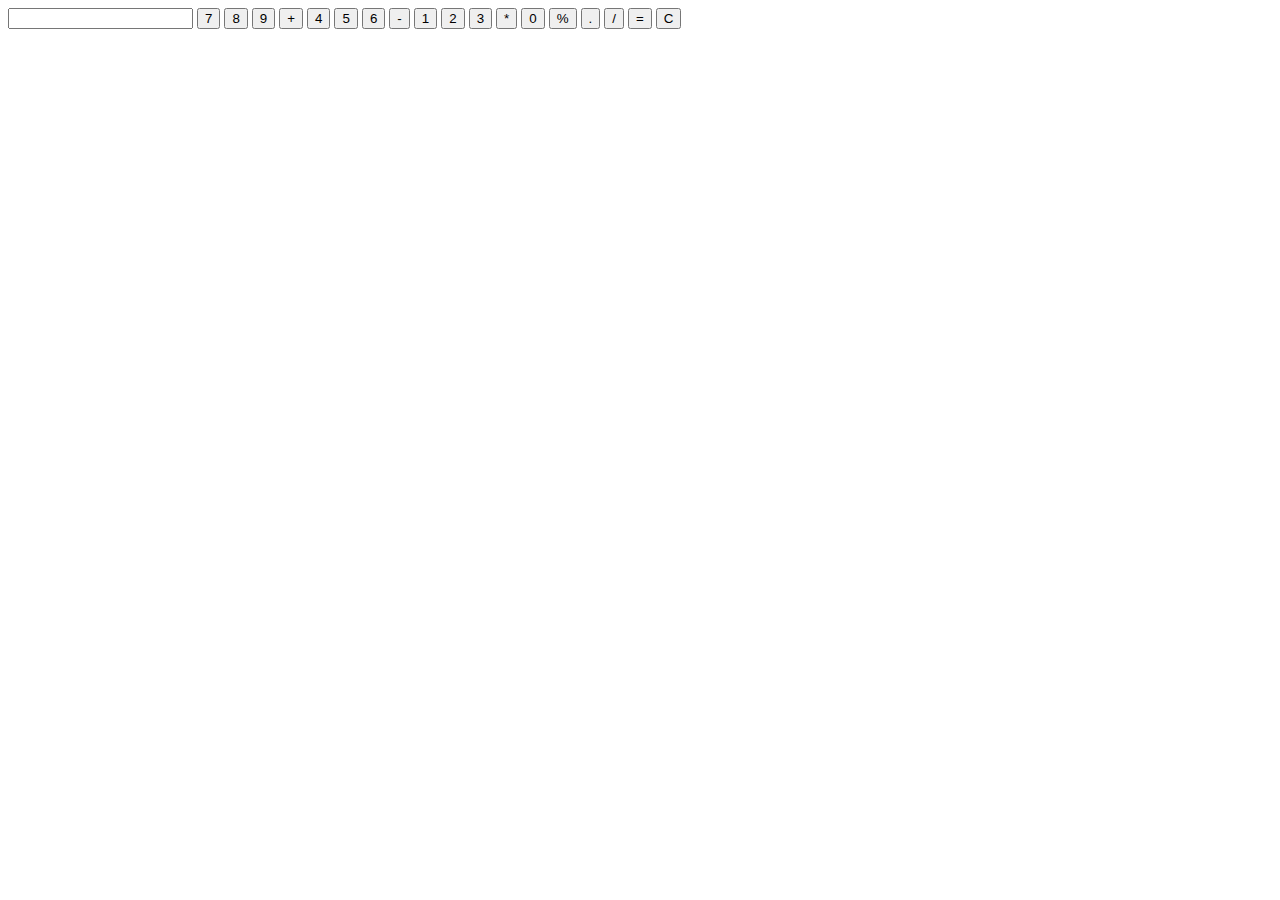
<file: calci.html>
<html>
    <head>
    <link href="D:/html/calci.css" rel="stylesheet">
     <script src="D:/html/calsi.js"></script>
    </head>

    <body>
    <div id="div1">
    <form name="calculator">
        <input type="text" id ="answer" name ="display" >
        <input type="button" value="7" class="button" onclick="document.calculator.display.value +='7'">
        <input type="button" value="8" class="button" onclick="document.calculator.display.value +='8'">
        <input type="button" value="9" class="button" onclick="document.calculator.display.value +='9'">
        <input type="button" value="+" class="button" onclick="btplus()">
        <input type="button" value="4" class="button" onclick="document.calculator.display.value +='4'">
        <input type="button" value="5" class="button" onclick="document.calculator.display.value +='5'">
        <input type="button" value="6" class="button" onclick="document.calculator.display.value +='6'">
        <input type="button" value="-" class="button" onclick="btmin()">
        <input type="button" value="1" class="button" onclick="document.calculator.display.value +='1'">
        <input type="button" value="2" class="button" onclick="document.calculator.display.value +='2'">
        <input type="button" value="3" class="button" onclick="document.calculator.display.value +='3'">
        <input type="button" value="*" class="button" onclick="btmult()">
        <input type="button" value="0" class="button" onclick="document.calculator.display.value +='0'">
        <input type="button" value="%" class="button" onclick="btmod()">
        <input type="button" value="." class="button" onclick="btdot()">
        <input type="button" value="/" class="button" onclick="btdiv()">
            <input type="button" value="=" class="button1"onclick="document.calculator.display.value =eval(document.calculator.display.value)">
            <input type="button" value="C" class="button1" onclick="btclear()">
        </form> 
    </div>
    </body>
</html>
</file>
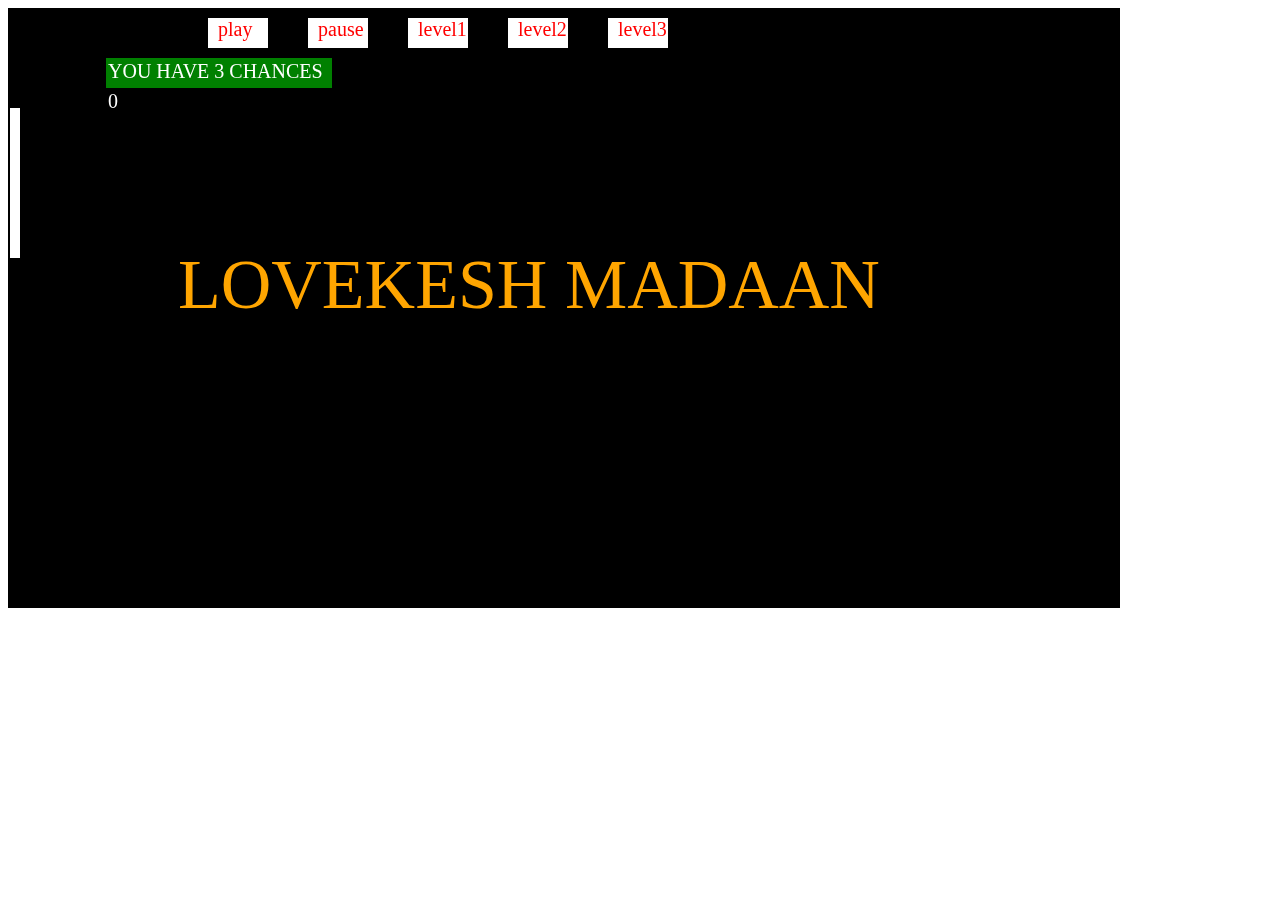
<file: game.html>
<html>
    <canvas id="game" width="1112" height="600"></canvas>
    <head>
    <script>    
    var canvas;
    var canvascontext;
    var ballx;
    var bally;
    var ballsx=10;
    var ballsy=10;
    var frameset=30;
    var paddley=100;
    var paddleheight=150;   
    var code=0; 
    var op;
     window.onload=function()
   {  
            var img = new Image();
            img.src = 'D:/html/home.jpg';
            img.onload = function () {
            fill_canvas(img);       // FILL THE CANVAS WITH THE IMAGE.
        }

        function fill_canvas(img) {
    
            img.width=canvas.width;
            
             img.height=canvas.height;

            canvascontext.drawImage(img, 100, 100);       // DRAW THE IMAGE TO THE CANVAS.
        }

            canvas=document.getElementById("game");
            canvascontext=canvas.getContext("2d");
            setInterval(both,1000/frameset);
            canvas.addEventListener("mousemove",function(event)
             { 
              paddley=mousecount(event).y-paddleheight/2;
             });
            canvas.addEventListener("click",function(event){
             if(mousecount(event).x>200&&mousecount(event).x<260&&mousecount(event).y>10&&mousecount(event).y<40)
                 reset();
            });
                 canvas.addEventListener("click",function(event){
             if(mousecount(event).x>300&&mousecount(event).x<360&&mousecount(event).y>10&&mousecount(event).y<40)
                 alert("GAME IS PAUSED PRESS OK FOR CONTINUE");
                      
                 });
              canvas.addEventListener("click",function(event){
             if(mousecount(event).x>400&&mousecount(event).x<460&&mousecount(event).y>10&&mousecount(event).y<40)
                 ballsx=13;
                  ballsy=9;
                                          });
              canvas.addEventListener("click",function(event){
             if(mousecount(event).x>500&&mousecount(event).x<560&&mousecount(event).y>10&&mousecount(event).y<40)
                  ballsx=18;
                  ballsy=14;
                
            });
            canvas.addEventListener("click",function(event){
             if(mousecount(event).x>600&&mousecount(event).x<660&&mousecount(event).y>10&&mousecount(event).y<40)
                  ballsx=24;
                  ballsy=19;
                
           });
        }
      function both()
      {
          moveevery();
          drowevery();
      };
        function mousecount(event)
        {
            var mousex=event.clientX;
            var mousey=event.clientY;
            return{
            y:mousey,
            x:mousex    
              } 
        };
        function reset()
        {
            ballx=100;
            bally=100;
        };
  function moveevery()
   {
    ballx=ballx+ballsx;
    bally=bally+ballsy;
    if(ballx>=canvas.width-12)
        {
            ballsx=-ballsx;
        };
        if(ballx<=0)
        { 
          
              if((bally>paddley)&&(bally<paddley+paddleheight))
            {
                ballsx=-ballsx;
            }  
            else
                {
                    ballsx=-ballsx;
                   reset();
                 code++;
                    if(code==1)
              
                        
                      {    
                        alert("you lose 1 chance");
                      }
            

                       if(code==2)
             
                           
                      {    
                        alert("you lose 2  chances");
                      }
                 
                    if(code==3)
                    {    
                        alert("Game Over");
                    code=0;
                    }
        
                }
        };
        if(bally>=canvas.height)
        {
            ballsy=-ballsy;
        };
        if(bally<=0)
        {
            ballsy=-ballsy;
        };
}        
 function drowevery()
 {  //canvascontext.drawImage("home",100,100,100,100);
    canvascontext.fillStyle="black";
    canvascontext.fillRect(0,0,canvas.width,canvas.height);
    canvascontext.fillStyle="white";
    canvascontext.fillRect(ballx,bally,10,10);
    colorrect("white",200,10,60,30);
    colortext("red","play",210,28);
      colorrect("white",300,10,60,30);
    colortext("red","pause",310,28);
      colorrect("white",400,10,60,30);
    colortext("red","level1",410,28);
      colorrect("white",500,10,60,30);
    colortext("red","level2",510,28);
      colorrect("white",600,10,60,30);
    colortext("red","level3",610,28);
    colorrect("red",1100,bally-paddleheight/2,10,150);
    colorrect("white",2,paddley,10,150);
    colorrect("green",98,50,226,30);
    colortext("white","YOU HAVE 3 CHANCES",100,70);
    colortext("white",code,100,100);
    colortext1("orange","LOVEKESH MADAAN",170,300);
    
 }   
       
   function colorrect(color,x,y,width,height)
   {
        canvascontext.fillStyle=color;
        canvascontext.fillRect(x,y,width,height);
   }     
       function colortext(color,text,x,y)
        {    
             canvascontext.font="20px airle";
             canvascontext.fillStyle=color;
             canvascontext.fillText(text,x,y);
        }
         function colortext1(color,text,x,y)
        {    
             canvascontext.font="70px airle";
             canvascontext.fillStyle=color;
             canvascontext.fillText(text,x,y);
        }
    </script>
    </head>


<body>
  
    
    </body>
</html>
</file>
